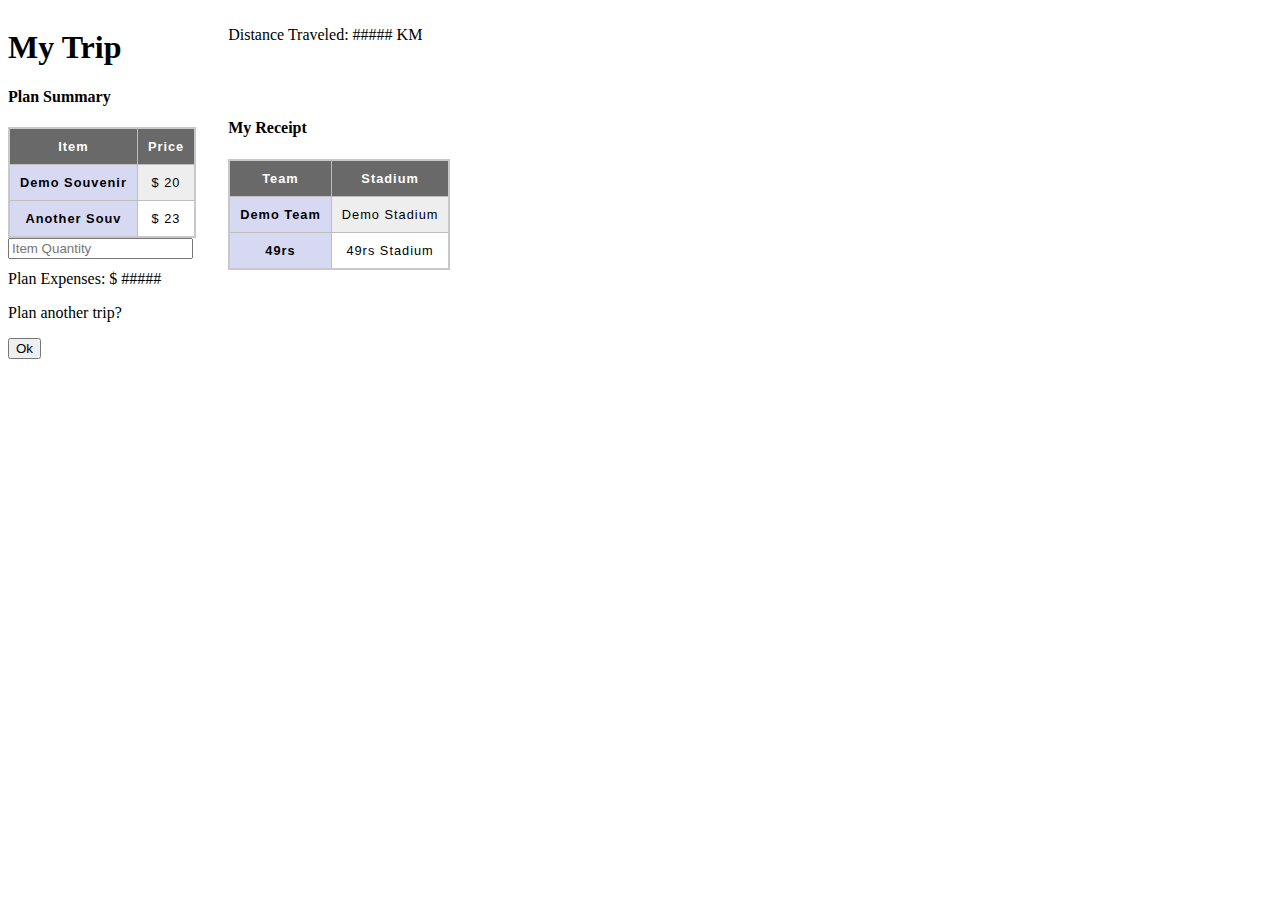
<file: index.html>
<!DOCTYPE html>
<html>
<head>
  <meta http-equiv="pragma" content="no-cache">
  <meta http-equiv="expires" content="-1">
  <meta name="viewport" content="width=device-width, initial-scale=1.0">
  <title>NFL Travel Plan</title>
  <link rel="manifest" href="manifest.webmanifest">
  <link rel="stylesheet" href="form/styles.css"></link>
  <script async src="script/main.js"></script>
</head>
<body>
</body>
</html>
</file>
<file: form/styles.css>
* {
    box-sizing: border-box;
}

body {
    /*column-count: 2;*/
}

#input_col {
    /* display:inline-block; */
    float: left;
    margin-right: 2em;
}

input[type="button"] {
    /* float: right; */
}

td,
th {
    border: 1px solid rgb(190, 190, 190);
    padding: 10px;
}

td {
    text-align: center;
}

tr:nth-child(even) {
    background-color: #eee;
}

th[scope="col"] {
    background-color: #696969;
    color: #fff;
}

th[scope="row"] {
    background-color: #d7d9f2;
}

table {
    border-collapse: collapse;
    border: 2px solid rgb(200, 200, 200);
    letter-spacing: 1px;
    font-family: sans-serif;
    font-size: .8rem;
}
</file>
